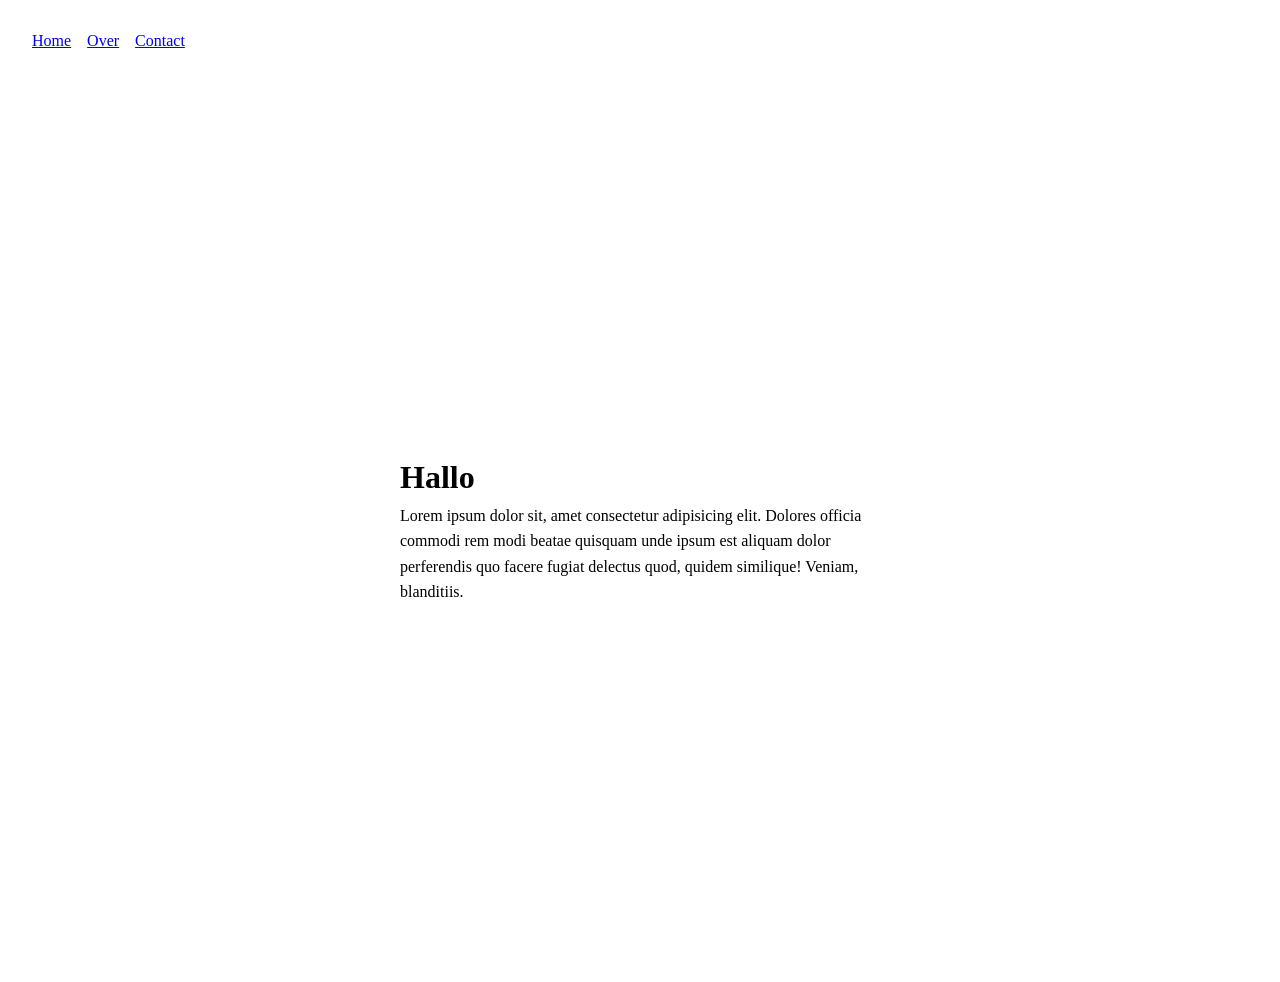
<file: index.html>
<!DOCTYPE html>
<html lang="en">
  <head>
    <meta charset="UTF-8" />
    <meta name="viewport" content="width=device-width, initial-scale=1.0" />
    <title>Document</title>
    <link rel="stylesheet" href="./style.css" />
  </head>
  <body>
    <header>
      <nav>
        <ul>
          <li><a href="index.html">Home</a></li>
          <li><a href="over.html">Over</a></li>
          <li><a href="contact.html">Contact</a></li>
        </ul>
      </nav>
    </header>
    <main>
      <h1>Hallo</h1>
      <p>
        Lorem ipsum dolor sit, amet consectetur adipisicing elit. Dolores
        officia commodi rem modi beatae quisquam unde ipsum est aliquam dolor
        perferendis quo facere fugiat delectus quod, quidem similique! Veniam,
        blanditiis.
      </p>
    </main>
  </body>
</html>
</file>
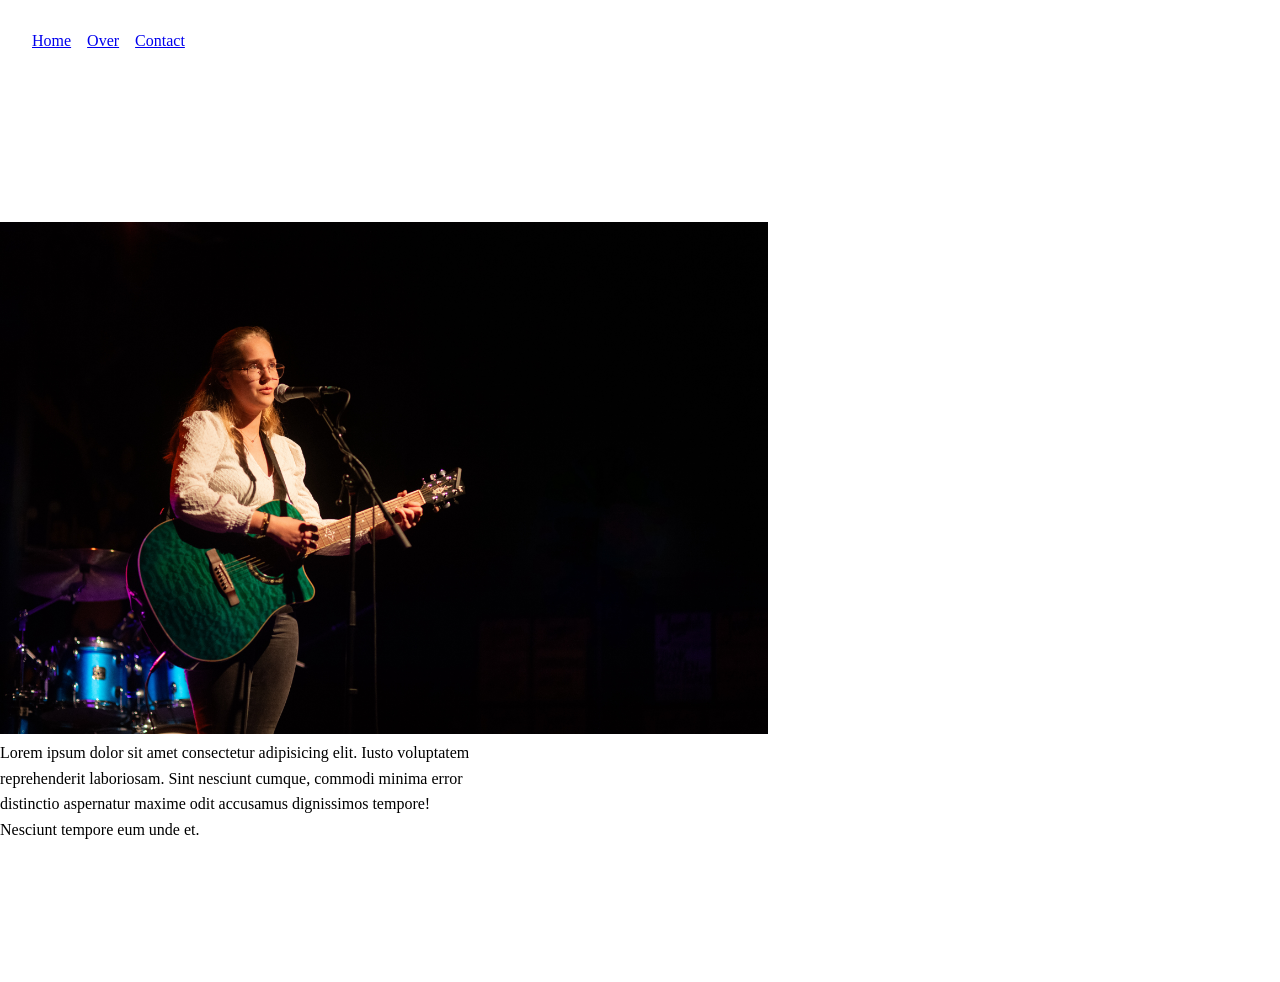
<file: artiekel.html>
<!DOCTYPE html>
<html lang="en">
  <head>
    <meta charset="UTF-8" />
    <meta name="viewport" content="width=device-width, initial-scale=1.0" />
    <title>Document</title>
    <link rel="stylesheet" href="./style.css" />
  </head>
  <body>
    <header>
      <nav>
        <ul>
          <li><a href="index.html">Home</a></li>
          <li><a href="over.html">Over</a></li>
          <li><a href="contact.html">Contact</a></li>
        </ul>
      </nav>
    </header>
    <main>
      <img style="width: 60%" src="foto.jpg" alt="" />
      <p>
        Lorem ipsum dolor sit amet consectetur adipisicing elit. Iusto
        voluptatem reprehenderit laboriosam. Sint nesciunt cumque, commodi
        minima error distinctio aspernatur maxime odit accusamus dignissimos
        tempore! Nesciunt tempore eum unde et.
      </p>
    </main>
  </body>
</html>
</file>
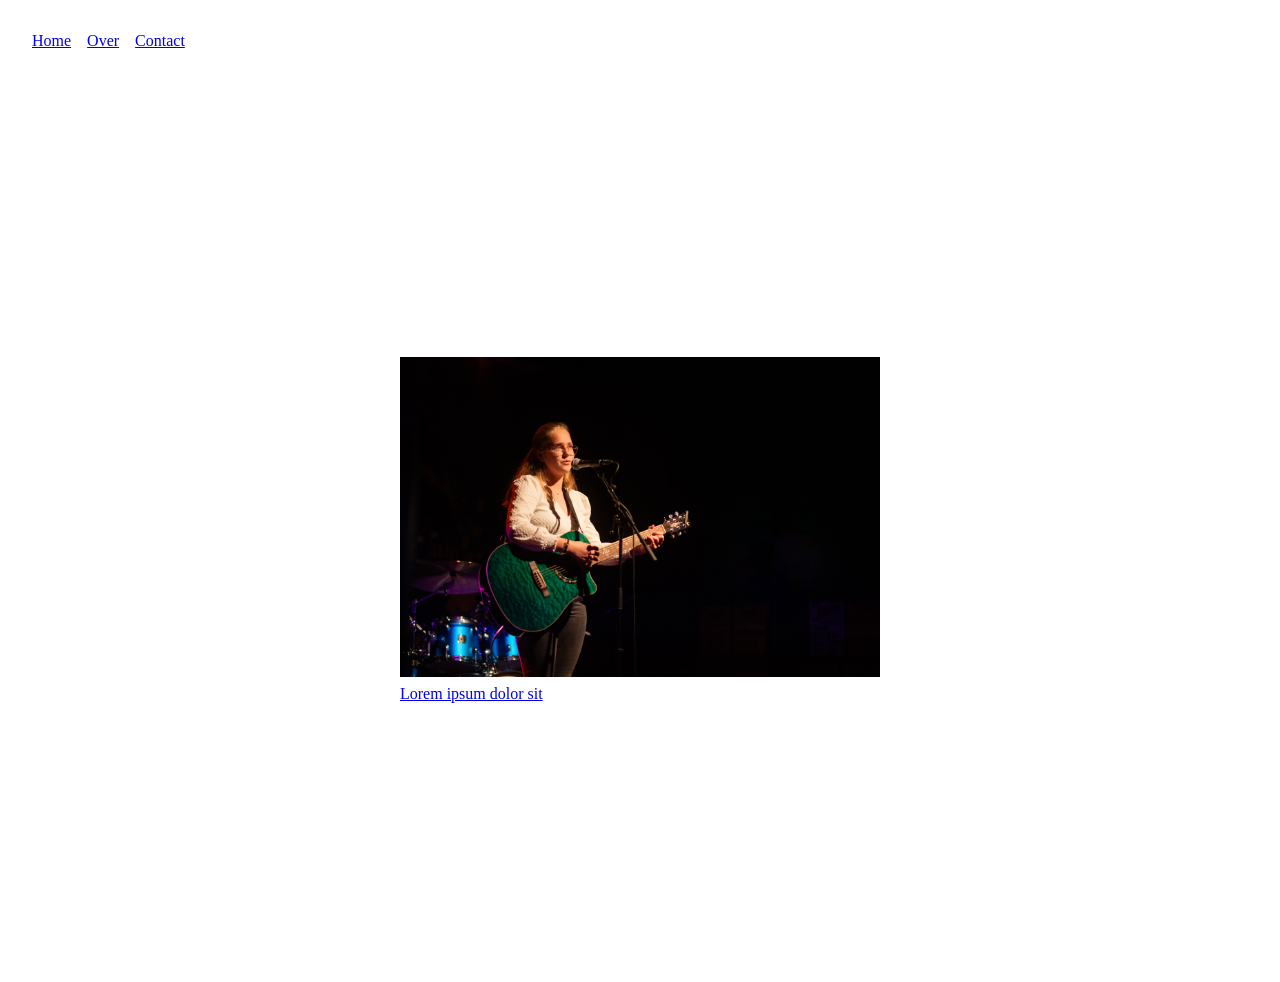
<file: over.html>
<!DOCTYPE html>
<html lang="en">
  <head>
    <meta charset="UTF-8" />
    <meta name="viewport" content="width=device-width, initial-scale=1.0" />
    <title>Document</title>
    <link rel="stylesheet" href="./style.css" />
  </head>
  <body>
    <header>
      <nav>
        <ul>
          <li><a href="index.html">Home</a></li>
          <li><a href="over.html">Over</a></li>
          <li><a href="contact.html">Contact</a></li>
        </ul>
      </nav>
    </header>
    <main>
      <a href="artiekel.html">
        <article>
          <img style="max-width: 30rem" src="foto.jpg" alt="" />
          <p>Lorem ipsum dolor sit</p>
        </article>
      </a>
      <!-- <a href="artiekel.html">
        <article>
          <img style="max-width: 30rem" src="foto.jpg" alt="" />
          <p>Lorem ipsum dolor sit</p>
        </article>
      </a>
      <a href="artiekel.html">
        <article>
          <img style="max-width: 30rem" src="foto.jpg" alt="" />
          <p>Lorem ipsum dolor sit</p>
        </article>
      </a> -->
    </main>
  </body>
</html>
</file>
<file: style.css>
* {
  margin: 0;
  padding: 0;
  box-sizing: border-box;
}

main {
  display: grid;
  place-content: center;
  height: 100vh;
  gap: 0.4rem;
}

p {
  max-width: 30rem;
  line-height: 1.6;
}

nav {
  width: 100%;
  padding: 2rem;

  ul {
    display: flex;
    gap: 1rem;
    list-style: none;
  }
}

@media (prefers-reduced-motion: no-preference) {
  @view-transition {
    navigation: auto;
  }

  ::view-transition-group(page-content) {
    animation-duration: 1s;
    animation-timing-function: ease;
  }

  ::view-transition-old(page-content) {
    animation-name: slide-out;
  }

  ::view-transition-new(page-content) {
    animation-name: slide-in;
  }

  main {
    view-transition-name: page-content;
  }

  img {
    view-transition-name: article-image;
  }

  @keyframes slide-out {
    to {
      translate: -100vw;
    }
  }

  @keyframes slide-in {
    from {
      translate: 100vw;
    }
  }
}
</file>
